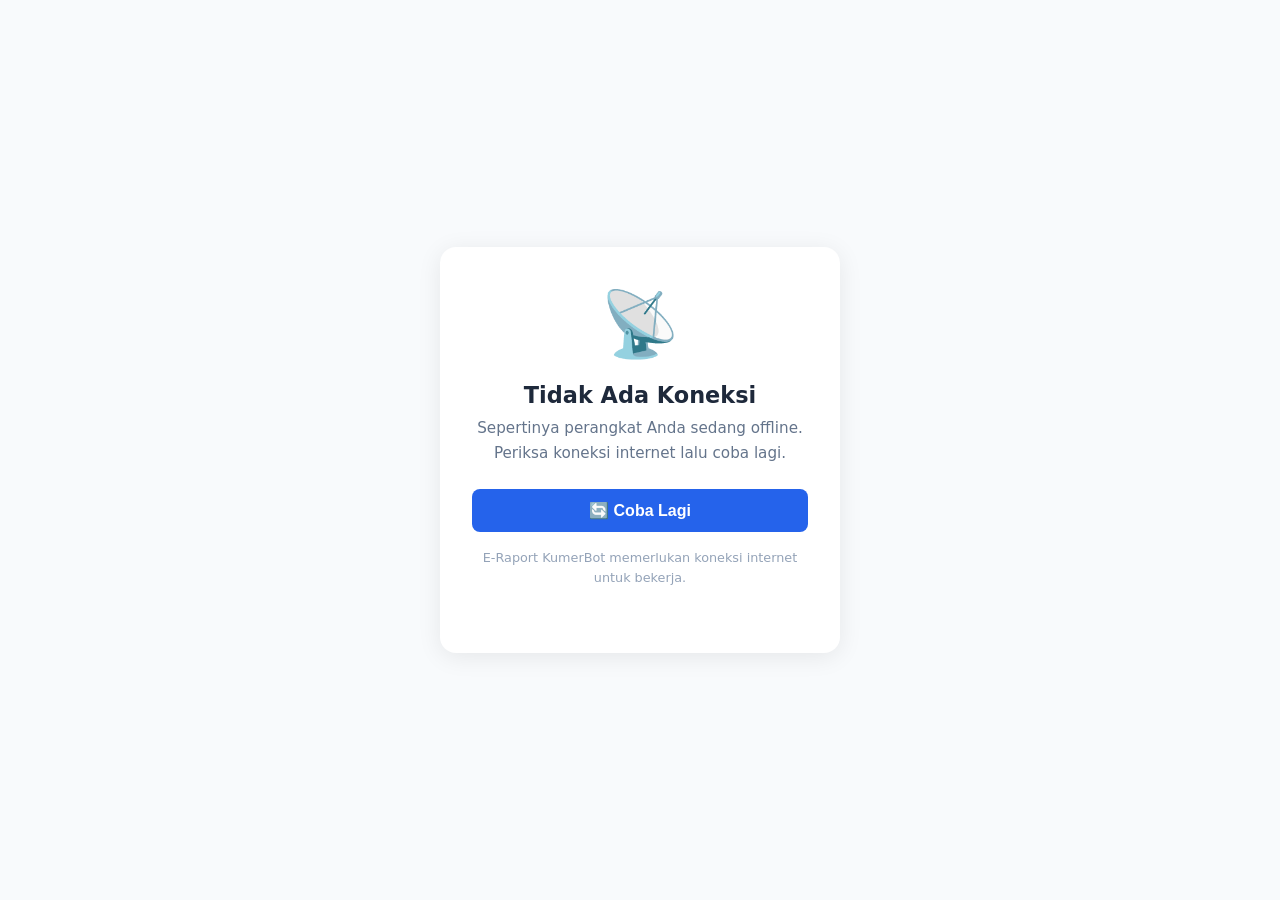
<file: public/offline.html>
<!DOCTYPE html>
<html lang="id">
<head>
    <meta charset="utf-8">
    <meta name="viewport" content="width=device-width, initial-scale=1">
    <title>Tidak Ada Koneksi — E-Raport</title>
    <style>
        * { box-sizing: border-box; margin: 0; padding: 0; }
        body {
            font-family: 'Inter', system-ui, -apple-system, sans-serif;
            background: #f8fafc;
            color: #1e293b;
            min-height: 100vh;
            display: flex;
            align-items: center;
            justify-content: center;
            padding: 1rem;
        }
        .card {
            background: white;
            border-radius: 16px;
            padding: 2.5rem 2rem;
            max-width: 400px;
            width: 100%;
            text-align: center;
            box-shadow: 0 4px 24px rgba(0,0,0,.08);
        }
        .icon {
            font-size: 4rem;
            margin-bottom: 1.25rem;
            display: block;
        }
        h1 { font-size: 1.4rem; font-weight: 700; margin-bottom: .5rem; }
        p  { color: #64748b; font-size: .95rem; line-height: 1.6; margin-bottom: 1.5rem; }
        button {
            background: #2563eb;
            color: white;
            border: none;
            border-radius: 8px;
            padding: .75rem 1.5rem;
            font-size: 1rem;
            font-weight: 600;
            cursor: pointer;
            width: 100%;
            transition: background .15s;
        }
        button:hover { background: #1d4ed8; }
        .hint { font-size: .8rem; color: #94a3b8; margin-top: 1rem; }
    </style>
</head>
<body>
    <div class="card">
        <span class="icon">📡</span>
        <h1>Tidak Ada Koneksi</h1>
        <p>
            Sepertinya perangkat Anda sedang offline.<br>
            Periksa koneksi internet lalu coba lagi.
        </p>
        <button onclick="window.location.reload()">🔄 Coba Lagi</button>
        <p class="hint">E-Raport KumerBot memerlukan koneksi internet untuk bekerja.</p>
    </div>
</body>
</html>
</file>
